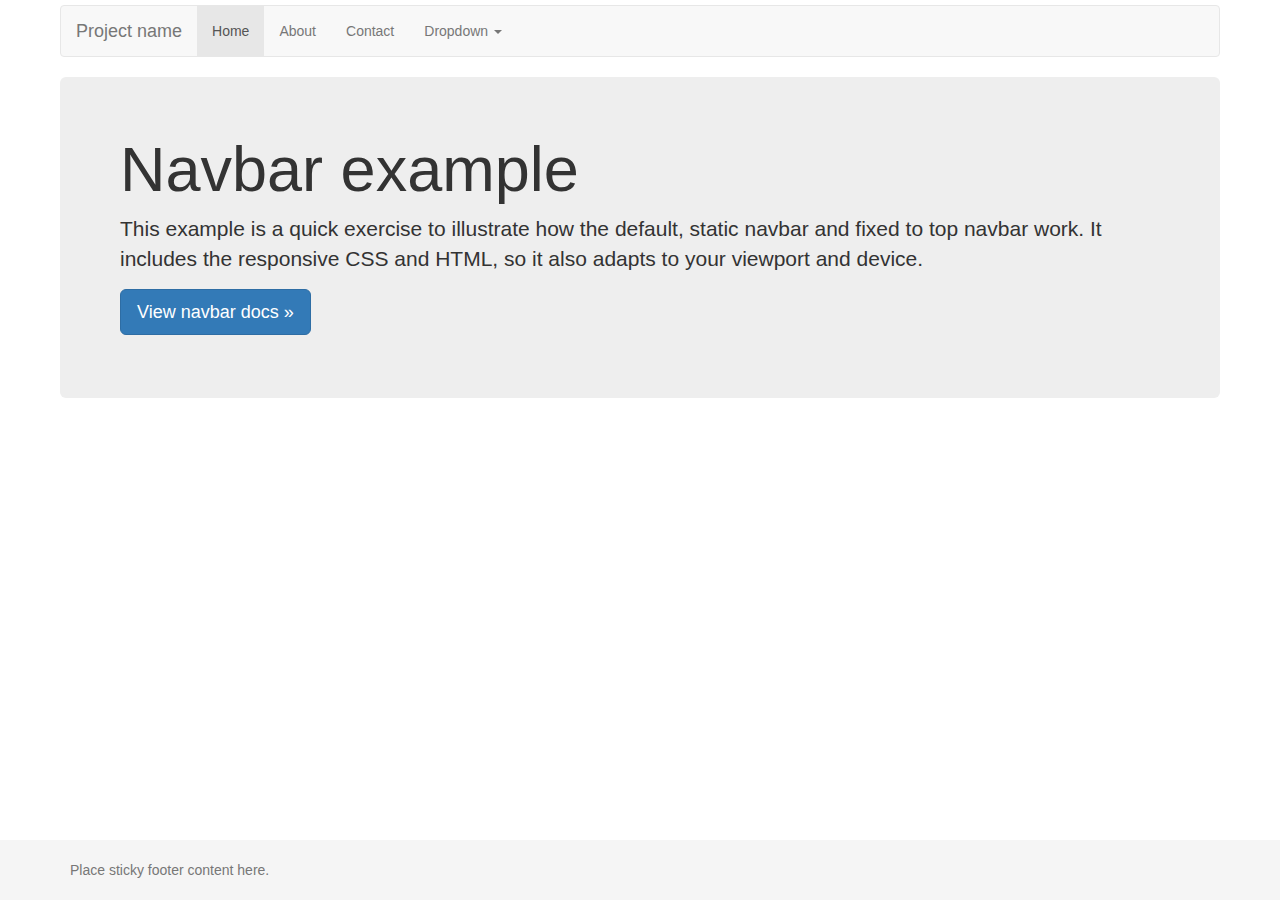
<file: web-buyer/src/main/webapp/bootstrap-starter.html>
<!DOCTYPE html>
<html lang="en">
    <head>
        <meta charset="utf-8">
        <meta http-equiv="X-UA-Compatible" content="IE=edge">
        <meta name="viewport" content="width=device-width, initial-scale=1">
        <!-- The above 3 meta tags *must* come first in the head; any other head content must come *after* these tags -->
        <meta name="description" content="">
        <meta name="author" content="">
        <link rel="icon" href="../../favicon.ico">
        <!--<link rel="canonical" href="https://getbootstrap.com/docs/3.3/examples/navbar/">-->

        <title>Navbar Template for Bootstrap</title>

        <!-- Bootstrap core CSS -->
        <link href="./resources/css/bootstrap.min.css" rel="stylesheet">

        <!-- Custom styles for this template -->
        <link href="./resources/css/navbar.css" rel="stylesheet">

    </head>

    <body>

        <div class="container">

            <!-- Static navbar -->
            <nav class="navbar navbar-default">
                <div class="container-fluid">
                    <div class="navbar-header">
                        <button type="button" class="navbar-toggle collapsed" data-toggle="collapse" data-target="#navbar" aria-expanded="false" aria-controls="navbar">
                            <span class="sr-only">Toggle navigation</span>
                            <span class="icon-bar"></span>
                            <span class="icon-bar"></span>
                            <span class="icon-bar"></span>
                        </button>
                        <a class="navbar-brand" href="#">Project name</a>
                    </div>
                    <div id="navbar" class="navbar-collapse collapse">
                        <ul class="nav navbar-nav">
                            <li class="active"><a href="#">Home</a></li>
                            <li><a href="#">About</a></li>
                            <li><a href="#">Contact</a></li>
                            <li class="dropdown">
                                <a href="#" class="dropdown-toggle" data-toggle="dropdown" role="button" aria-haspopup="true" aria-expanded="false">Dropdown <span class="caret"></span></a>
                                <ul class="dropdown-menu">
                                    <li><a href="#">Action</a></li>
                                    <li><a href="#">Another action</a></li>
                                    <li><a href="#">Something else here</a></li>
                                    <li role="separator" class="divider"></li>
                                    <li class="dropdown-header">Nav header</li>
                                    <li><a href="#">Separated link</a></li>
                                    <li><a href="#">One more separated link</a></li>
                                </ul>
                            </li>
                        </ul>
                        <ul class="nav navbar-nav navbar-right">

                        </ul>
                    </div><!--/.nav-collapse -->
                </div><!--/.container-fluid -->
            </nav>

            <!-- Main component for a primary marketing message or call to action -->
            <div class="jumbotron">
                <h1>Navbar example</h1>
                <p>This example is a quick exercise to illustrate how the default, static navbar and fixed to top navbar work. It includes the responsive CSS and HTML, so it also adapts to your viewport and device.</p>
                <p>
                    <a class="btn btn-lg btn-primary" href="../../components/#navbar" role="button">View navbar docs &raquo;</a>
                </p>
            </div>

        </div> <!-- /container -->

        <footer class="footer">
            <div class="container">
                <p class="text-muted">Place sticky footer content here.</p>
            </div>
        </footer>

        <!-- Bootstrap core JavaScript
        ================================================== -->
        <!-- Placed at the end of the document so the pages load faster -->
        <!--    <script src="https://ajax.googleapis.com/ajax/libs/jquery/1.12.4/jquery.min.js"></script>
            <script>window.jQuery || document.write('<script src="../../assets/js/vendor/jquery.min.js"><\/script>')</script>-->
        <script src="./resources/js/jquery.min.js"></script>
        <script src="./resources/js/bootstrap.min.js"></script>

    </body>
</html>
</file>
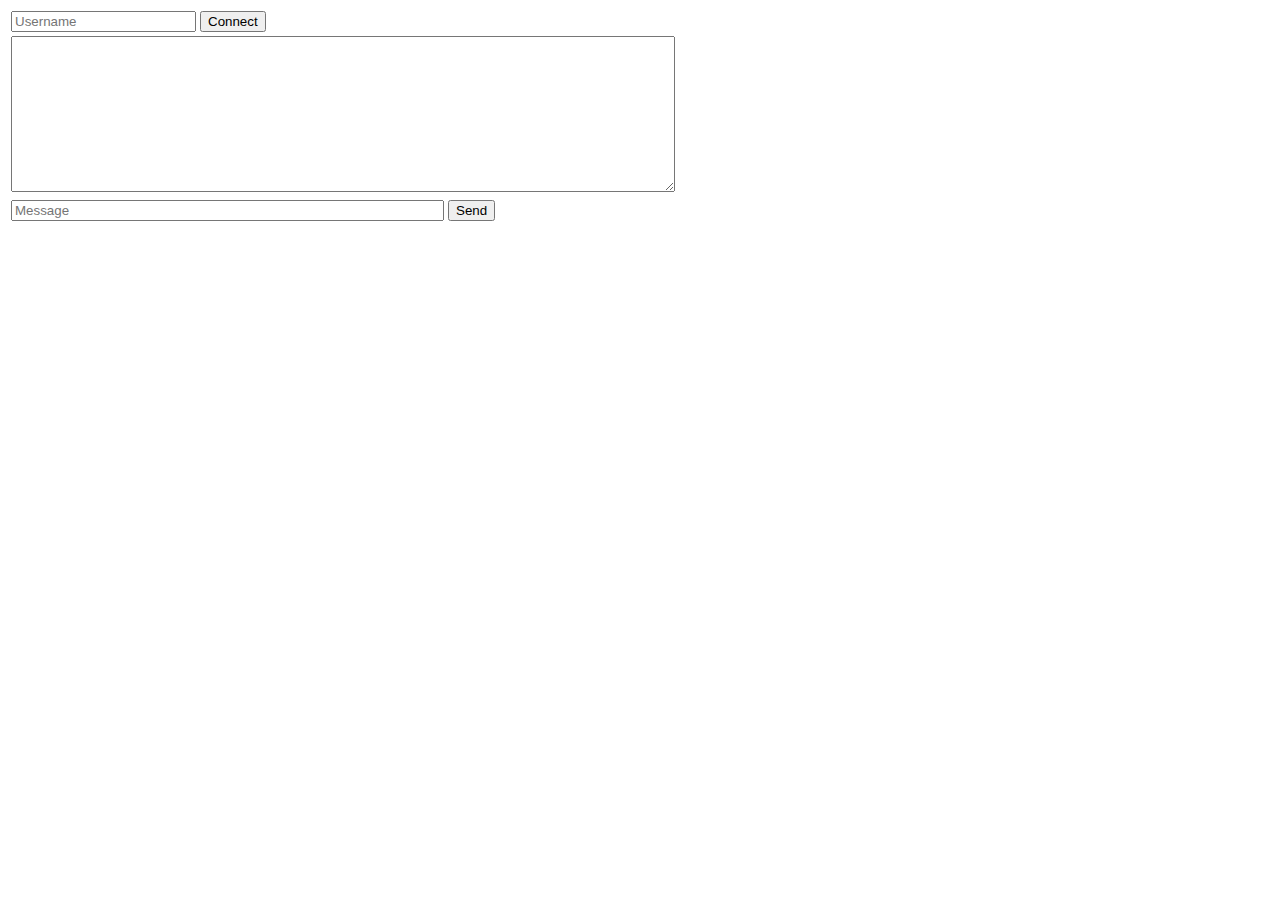
<file: web-socket-auction/web/target/web-socket-auction-web-1.7-SNAPSHOT/javaScriptWebSocketChat.html>
<!DOCTYPE html>
<!--
see see https://github.com/eugenp/tutorials/tree/master/java-websocket
-->
<html>
    <head>
        <title>Chat</title>
    </head>
    <body>

        <table>
            <tr>
                <td colspan="2">
                    <input type="text" id="username" placeholder="Username"/>
                    <button type="button" onclick="connect();" >Connect</button>
                </td>
            </tr>
            <tr>
                <td>
                    <textarea rows="10" cols="80" id="log"></textarea>
                </td>
            </tr>
            <tr>
                <td>
                    <input type="text" size="51" id="msg" placeholder="Message"/>
                    <button type="button" onclick="send();" >Send</button>
                </td>
            </tr>
        </table>
        <script src="./websocket.js"></script>
    </body>



</html>
</file>
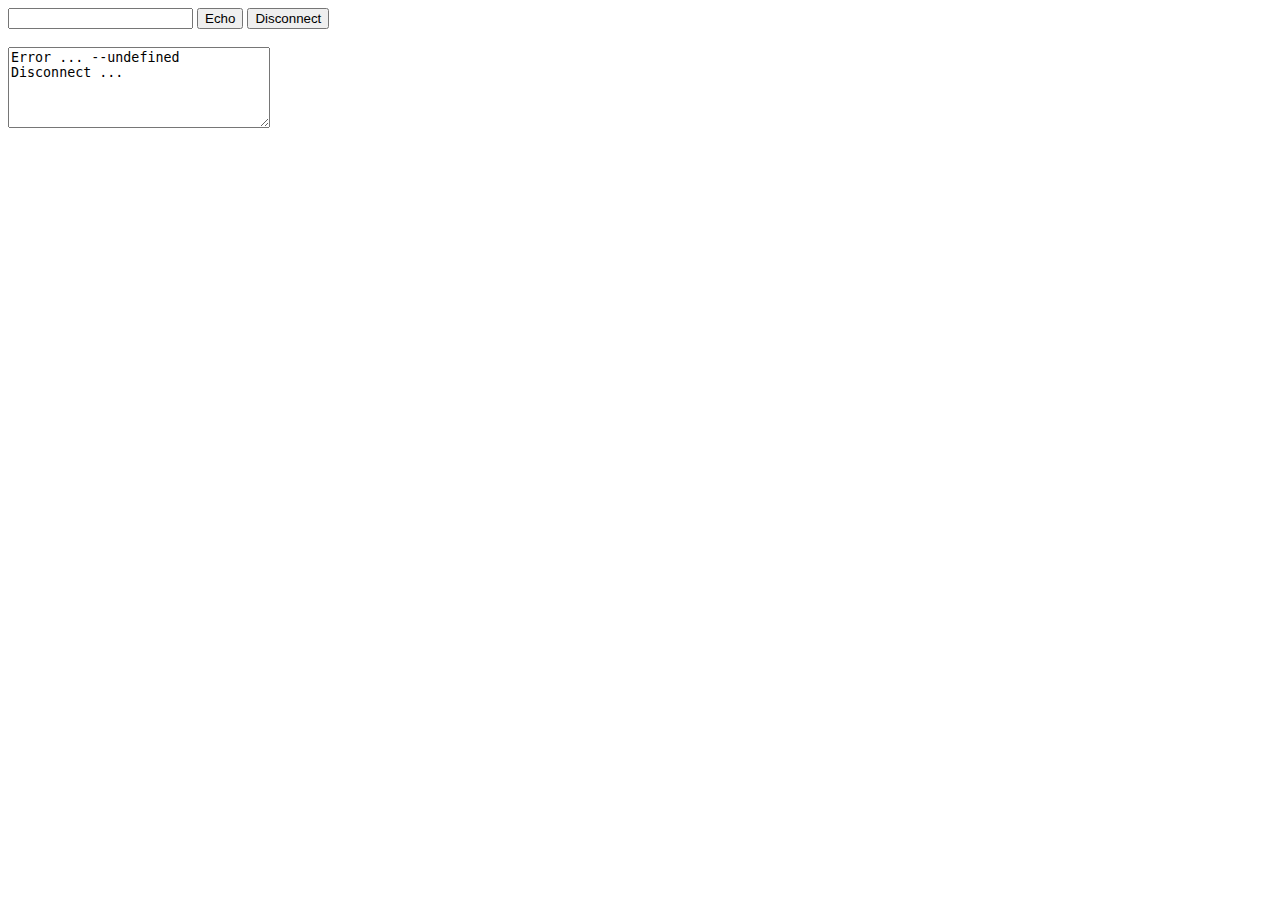
<file: web-socket-auction/web/target/web-socket-auction-web-1.7-SNAPSHOT/javaScriptWebSocketEvent.html>
<!DOCTYPE html>
<!--
 see https://examples.javacodegeeks.com/enterprise-java/tomcat/apache-tomcat-websocket-tutorial/
-->
<html>
<head>
<meta charset="UTF-8">
<title>Tomcat WebSocket</title>
</head>
<body>
    <form>
        <input id="message" type="text">
        <input onclick="wsSendMessage();" value="Echo" type="button">
        <input onclick="wsCloseConnection();" value="Disconnect" type="button">
    </form>
    <br>
    <textarea id="echoText" rows="5" cols="30"></textarea>
    <script type="text/javascript">
        var webSocket = new WebSocket("ws://localhost:8084/auction-events/websocketendpoint");
        var echoText = document.getElementById("echoText");
        echoText.value = "";
        var message = document.getElementById("message");
        webSocket.onopen = function(message){ wsOpen(message);};
        webSocket.onmessage = function(message){ wsGetMessage(message);};
        webSocket.onclose = function(message){ wsClose(message);};
        webSocket.onerror = function(message){ wsError(message);};
        function wsOpen(message){
            echoText.value += "Connected ... \n";
        }
        function wsSendMessage(){
            webSocket.send(message.value);
            echoText.value += "Message sended to the server : " + message.value + "\n";
            message.value = "";
        }
        function wsCloseConnection(){
            webSocket.close();
        }
        function wsGetMessage(message){
            echoText.value += "Message received from to the server : " + message.data + "\n";
        }
        function wsClose(message){
            echoText.value += "Disconnect ... \n";
        }
 
        function wsError(message){
            echoText.value += "Error ... --"+message.data+"\n";
        }
    </script>
</body>
</html>
</file>
<file: web-buyer/src/main/webapp/resources/css/navbar.css>
/* Sticky footer styles
-------------------------------------------------- */
html {
  position: relative;
  min-height: 100%;
}
body {
  padding-bottom: 20px;
  /* Margin bottom by footer height */
  margin-bottom: 60px;
}
.footer {
  position: absolute;
  bottom: 0;
  width: 100%;
  /* Set the fixed height of the footer here */
  height: 60px;
  line-height: 60px; /* Vertically center the text there */
  background-color: #f5f5f5;
}

/* Custom page CSS
-------------------------------------------------- */
/* Not required for template or sticky footer method. */

.h1, h1 {
    font-size: 18px;
    color: #777;
}

.h1, .h2, .h3, h1, h2, h3 {
    margin-top: 10px;
    margin-bottom: 10px;
}


body > .container {
  padding: 5px 5px 0;
}

.footer > .container {
  padding-right: 15px;
  padding-left: 15px;
}

code {
  font-size: 80%;
}
</file>
